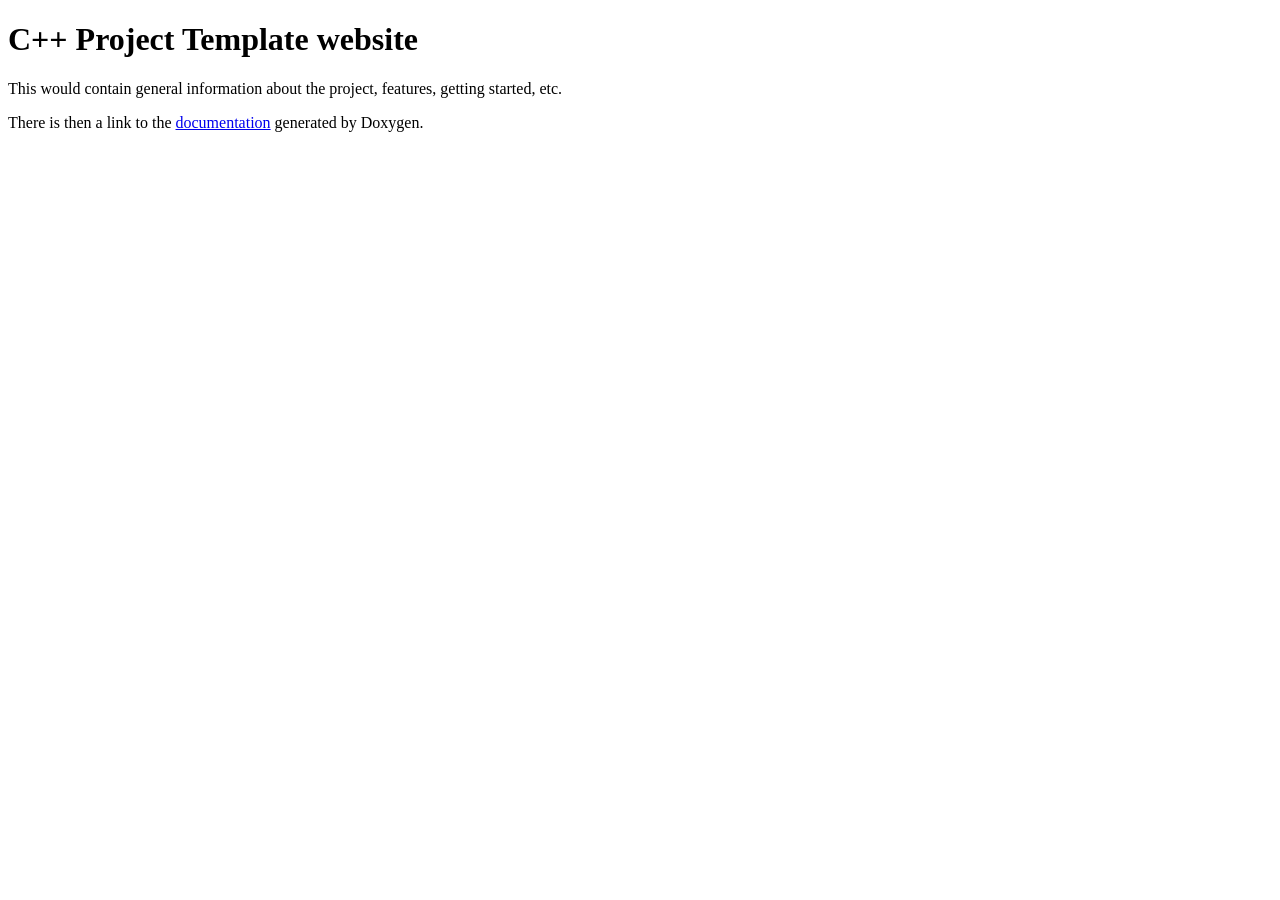
<file: index.html>
<!DOCTYPE html>
<html>

<head>
  <meta http-equiv="Content-Type" content="text/xhtml;charset=UTF-8" />
  <meta http-equiv="X-UA-Compatible" content="IE=9" />
  <meta name="generator" content="Doxygen 1.8.17" />
  <meta name="viewport" content="width=device-width, initial-scale=1" />
  <title>C++ Project Template</title>
</head>

<body>
  <h1>C++ Project Template website</h1>
  <p>This would contain general information about the project, features, getting started, etc.</p>
  <p>There is then a link to the <a href="doxygen/">documentation</a> generated by Doxygen.</p>
</body>

</html>
</file>
